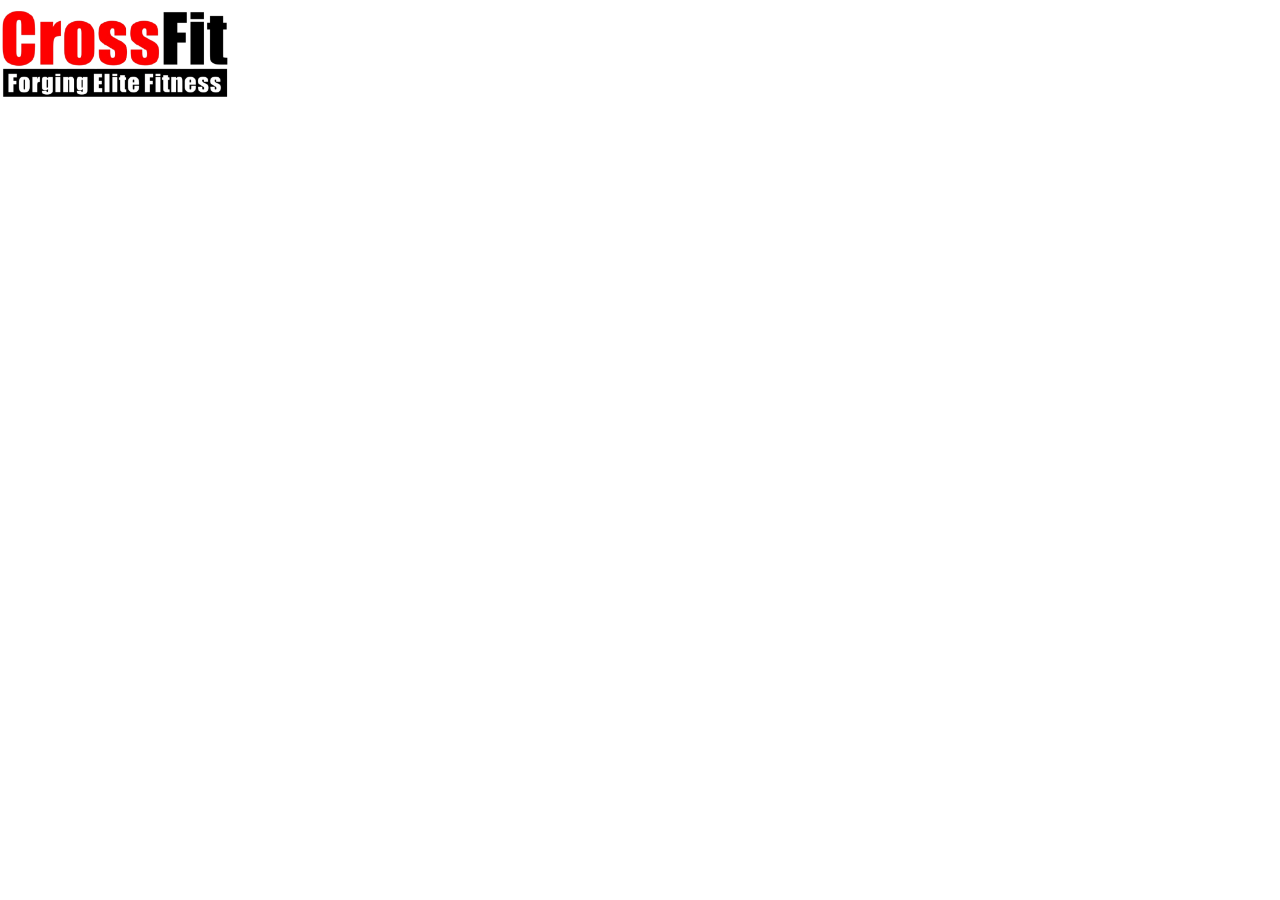
<file: index.html>
<!DOCTYPE html>
<html lang="en">

<head>
    <meta charset="UTF-8">
    <meta name="viewport" content="width=device-width, initial-scale=1.0">
    <title>Projeto 1º Semestre</title>
    <link rel="stylesheet" href="style.css">
</head>

<header>
    <img src="fotos/Crossfit-removebg.png">
</header>

<body>
    <section>
        <video src="https://www.crossfit.com/wp-content/uploads/2022/10/27141232/16x9_Semifinal-Web-Hero_6MB.mp4"
            autoplay loop muted></video>
    </section>

</body>

</html>
</file>
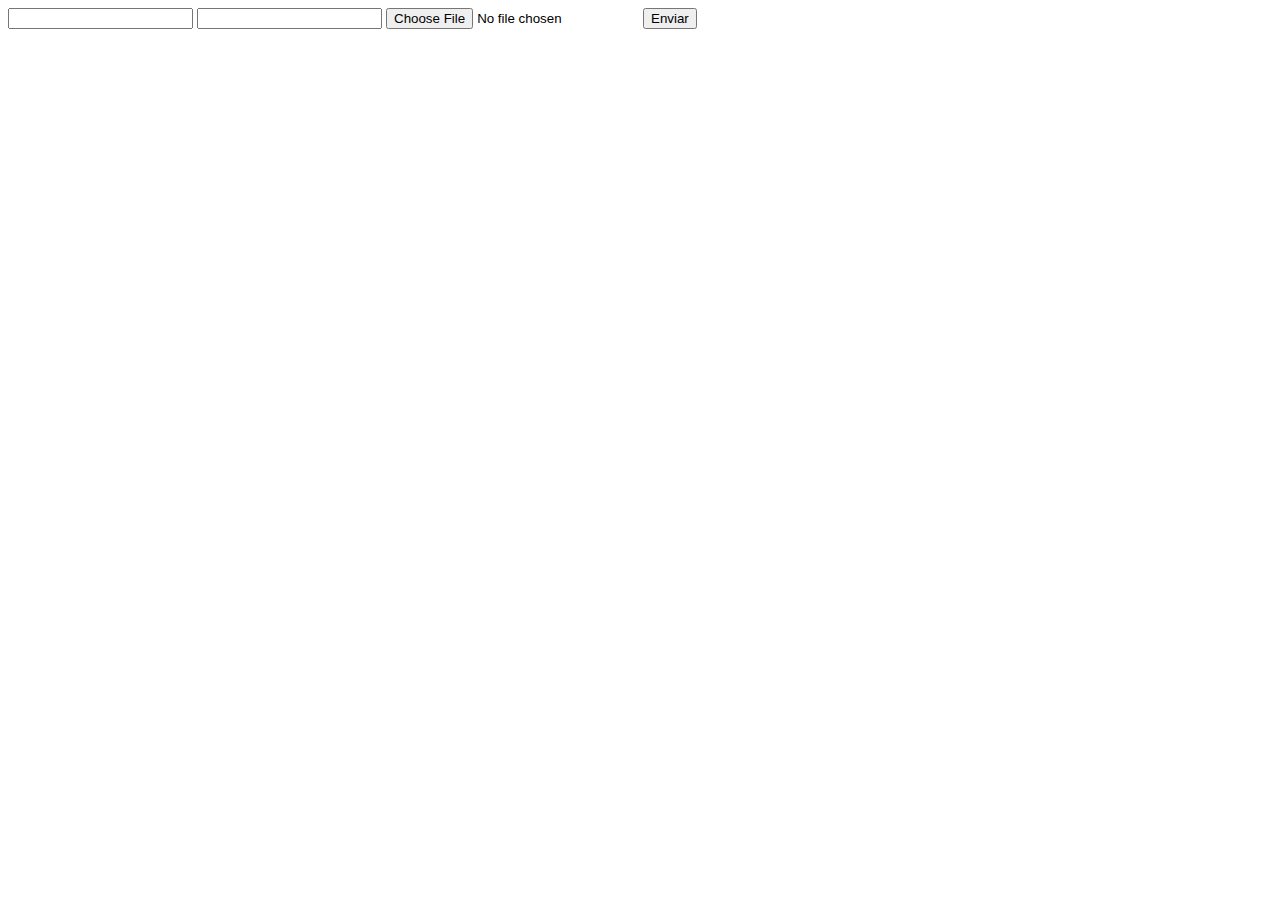
<file: DOCUMENTOS_DE_APOIO/exemplo_de_upload_de_arquivo/public/index.html>
<!DOCTYPE html>
<html lang="en">

<head>
  <meta charset="UTF-8">
  <meta http-equiv="X-UA-Compatible" content="IE=edge">
  <meta name="viewport" content="width=device-width, initial-scale=1.0">
  <title>Upload</title>
</head>

<body>

  <div>
    <input name="nome" id="nome" type="text" />
    <input name="email" id="email" type="url" />
    <input name="foto" id="foto" type="file" />
    <button onclick="enviar()">Enviar</button>
  </div>

  <div id="container"></div>
</body>

</html>

<script>
  function enviar() {
    const formData = new FormData();
    formData.append('foto', foto.files[0])
    formData.append('nome', nome.value)
    formData.append('email', email.value)

    fetch("/usuarios/cadastro", {
      method: "POST",
      body: formData
    })
      .then(res => {
        window.location = "./perfil.html"
      })
      .catch(err => {
        console.log(err);
      })
  }
</script>
</file>
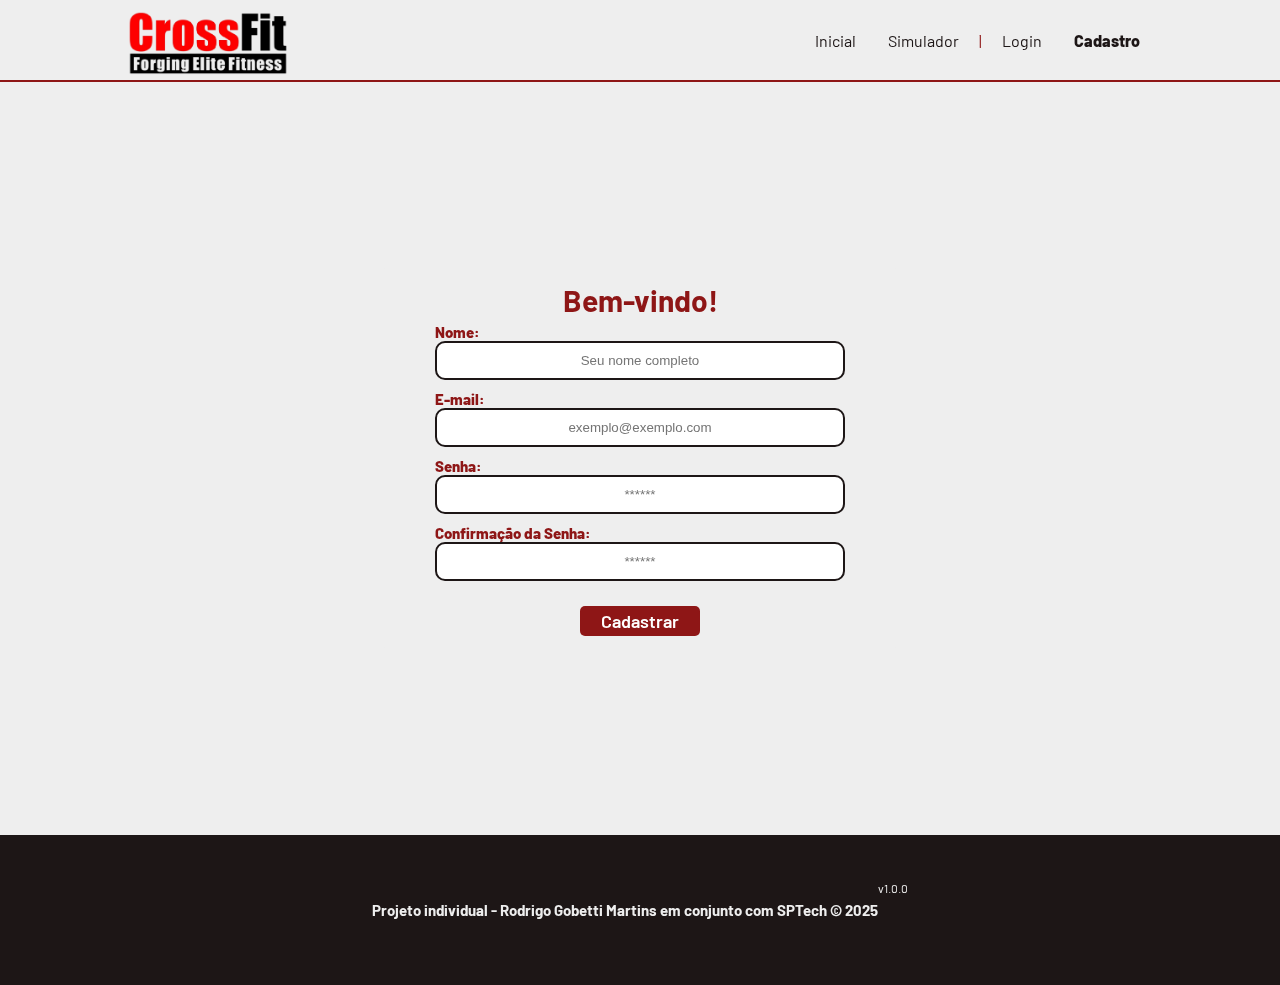
<file: public/cadastro.html>
<!DOCTYPE html>
<html lang="pt-br">

<head>
  <meta charset="UTF-8" />
  <meta http-equiv="X-UA-Compatible" content="IE=edge" />
  <meta name="viewport" content="width=device-width, initial-scale=1.0" />

  <title>Crossfit | Cadastro</title>

  <script src="./js/sessao.js"></script>

  <link rel="stylesheet" href="./css/estilo.css" />
  <link rel="icon" href="./assets/imgs/Crossfit-removebg.png" />
  <link rel="preconnect" href="https://fonts.gstatic.com" />
</head>

<body>
  <!--header inicio-->
  <div class="header">
    <div class="container">
      <img src="assets/imgs/Crossfit-removebg.png">
      <ul class="navbar">
        <li>
          <a href="index.html">Inicial</a>
        </li>
        <li>
          <a href="simulador.html">Simulador</a>
        </li>
        <li>|</li>
        <li>
          <a href="login.html">Login</a>
        </li>
        <li class="agora">
          <a href="#">Cadastro</a>
        </li>
      </ul>
    </div>
  </div>
  <!--header fim-->
  <div class="login">
    <div class="div_video">
      <video src="https://www.crossfit.com/wp-content/uploads/2022/10/27141232/16x9_Semifinal-Web-Hero_6MB.mp4" autoplay
        loop muted></video>
    </div>
    <div class="alerta_erro">
      <div class="card_erro" id="cardErro">
        <span id="mensagem_erro"></span>
      </div>
    </div>
    <div class="container">
      <div class="card card-cadastro">
        <h2>Bem-vindo!</h2>
        <div class="formulario">
          <!--
                         Para inserir mais um campo, copie uma das inputs abaixo.
                         Assim que inserir vá para o script abaixo.
                     -->
          <div class="campo">
            <span>Nome:</span>
            <input id="nome_input" type="text" placeholder="Seu nome completo" />
          </div>
          <div class="campo">
            <span>E-mail:</span>
            <input id="email_input" type="text" placeholder="exemplo@exemplo.com" />
          </div>
          <div class="campo">
            <span>Senha:</span>
            <input id="senha_input" type="password" placeholder="******" />
          </div>
          <div class="campo">
            <span>Confirmação da Senha:</span>
            <input id="confirmacao_senha_input" type="password" placeholder="******" />
          </div>
          <button class="botao" onclick="cadastrar()">Cadastrar</button>
        </div>
        <div id="div_aguardar" class="loading-div">
          <img src="./assets/circle-loading.gif" id="loading-gif" />
        </div>

        <div id="div_erros_login"></div>
      </div>
    </div>
  </div>

  <!--footer inicio-->
  <div class="footer">
    <div class="container">
      <h4>Projeto individual - Rodrigo Gobetti Martins em conjunto com SPTech © 2025</h4>
      <span class="version">v1.0.0</span>
    </div>
  </div>
  <!--footer fim-->
</body>

</html>

<script>
  function cadastrar() {
    // aguardar();

    //Recupere o valor da nova input pelo nome do id
    // Agora vá para o método fetch logo abaixo
    var nomeVar = nome_input.value;
    var emailVar = email_input.value;
    var senhaVar = senha_input.value;
    var confirmacaoSenhaVar = confirmacao_senha_input.value;


    // Verificando se há algum campo errado
    if (
      (nomeVar == "") ||
      (!emailVar.includes('@') && !emailVar.includes('.com')) ||
      (senhaVar.length <= 6) ||
      (confirmacaoSenhaVar != senhaVar)
    ) {
      cardErro.style.display = "block";
      mensagem_erro.innerHTML =
        "Você preencheu algo de errado, tente novamente.";

      finalizarAguardar();
      return false;
    } else {
      setInterval(sumirMensagem, 5000);
    }

    // Enviando o valor da nova input
    fetch("/usuarios/cadastrar", {
      method: "POST",
      headers: {
        "Content-Type": "application/json",
      },
      body: JSON.stringify({
        // crie um atributo que recebe o valor recuperado aqui
        // Agora vá para o arquivo routes/usuario.js
        nomeServer: nomeVar,
        emailServer: emailVar,
        senhaServer: senhaVar,
      }),
    })
      .then(function (resposta) {
        console.log("resposta: ", resposta);

        if (resposta.ok) {
          cardErro.style.display = "block";

          mensagem_erro.innerHTML =
            "Cadastro realizado com sucesso! Redirecionando para tela de Login...";

          setTimeout(() => {
            window.location = "login.html";
          }, "2000");

          limparFormulario();
          finalizarAguardar();
        } else {
          throw "Houve um erro ao tentar realizar o cadastro!";
        }
      })
      .catch(function (resposta) {
        console.log(`#ERRO: ${resposta}`);
        finalizarAguardar();
      });

    return false;
  }
</script>
</file>
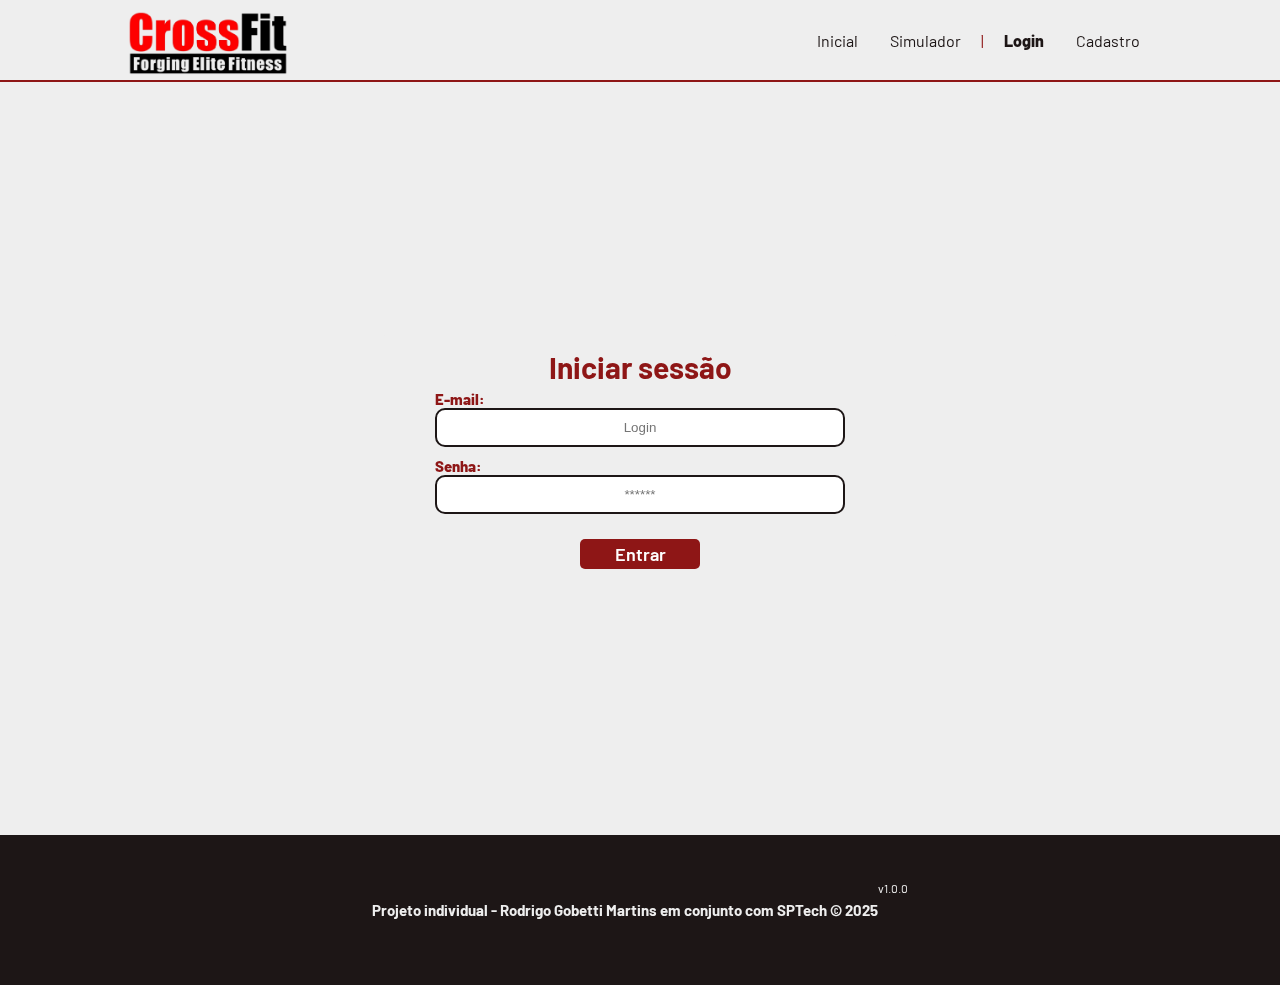
<file: public/login.html>
<!DOCTYPE html>
<html lang="pt-br">

<head>
    <meta charset="UTF-8">
    <meta http-equiv="X-UA-Compatible" content="IE=edge">
    <meta name="viewport" content="width=device-width, initial-scale=1.0">

    <title>Crossfit | Login</title>

    <script src="./js/sessao.js"></script>

    <link rel="stylesheet" href="./css/estilo.css">
    <link rel="icon" href="./assets/imgs/Crossfit-removebg.png">
    <link rel="preconnect" href="https://fonts.gstatic.com">
</head>

<body>

    <!--Header-->

    <div class="header">
        <div class="container">
            <img src="assets/imgs/Crossfit-removebg.png">
            <ul class="navbar">
                <li>
                    <a href="index.html">Inicial</a>
                </li>
                <li>
                    <a href="simulador.html">Simulador</a>
                </li>
                <li>|</li>
                <li class="agora">
                    <a href="#">Login</a>
                </li>
                <li>
                    <a href="cadastro.html">Cadastro</a>
                </li>
            </ul>
        </div>
    </div>
    <div class="login">
        <div class="alerta_erro">
            <div class="card_erro" id="cardErro">
                <span id="mensagem_erro"></span>
            </div>
        </div>
        <div class="div_video">
            <video src="https://www.crossfit.com/wp-content/uploads/2022/10/27141232/16x9_Semifinal-Web-Hero_6MB.mp4"
                autoplay loop muted></video>
        </div>
        <div class="container">
            <div class="card card-login">
                <h2>Iniciar sessão</h2>
                <div class="formulario">
                    <div class="campo">
                        <span>E-mail:</span>
                        <input id="email_input" type="text" placeholder="Login">
                    </div>
                    <div class="campo">
                        <span>Senha:</span>
                        <input id="senha_input" type="password" placeholder="******">
                    </div>
                    <button class="botao" onclick="entrar()">Entrar</button>
                </div>

                <div id="div_aguardar" class="loading-div">
                    <img src="./assets/circle-loading.gif" id="loading-gif">
                </div>

                <div id="div_erros_login"></div>
            </div>
        </div>
    </div>

    <!--footer inicio-->
    <div class="footer">
        <div class="container">
            <h4>Projeto individual - Rodrigo Gobetti Martins em conjunto com SPTech © 2025</h4>
            <span class="version">v1.0.0</span>
        </div>
    </div>
    <!--footer fim-->
</body>

</html>

<script>


    function entrar() {
        aguardar();

        var emailVar = email_input.value;
        var senhaVar = senha_input.value;

        if (emailVar == "" || senhaVar == "") {
            cardErro.style.display = "block"
            mensagem_erro.innerHTML = "(Mensagem de erro para todos os campos em branco)";
            finalizarAguardar();
            return false;
        }
        else {
            setInterval(sumirMensagem, 5000)
        }

        console.log("FORM LOGIN: ", emailVar);
        console.log("FORM SENHA: ", senhaVar);

        fetch("/usuarios/autenticar", {
            method: "POST",
            headers: {
                "Content-Type": "application/json"
            },
            body: JSON.stringify({
                emailServer: emailVar,
                senhaServer: senhaVar
            })
        }).then(function (resposta) {
            console.log("ESTOU NO THEN DO entrar()!")

            if (resposta.ok) {
                console.log(resposta);

                resposta.json().then(json => {
                    console.log(json);
                    console.log(JSON.stringify(json));
                    sessionStorage.EMAIL_USUARIO = json.email;
                    sessionStorage.NOME_USUARIO = json.nome;
                    sessionStorage.ID_USUARIO = json.id;
                    sessionStorage.AQUARIOS = JSON.stringify(json.aquarios)

                    setTimeout(function () {
                        window.location = "./dashboard/cards.html";
                    }, 1000); // apenas para exibir o loading

                });

            } else {

                console.log("Houve um erro ao tentar realizar o login!");

                resposta.text().then(texto => {
                    console.error(texto);
                    finalizarAguardar(texto);
                });
            }

        }).catch(function (erro) {
            console.log(erro);
        })

        return false;
    }

    function sumirMensagem() {
        cardErro.style.display = "none"
    }

</script>
</file>
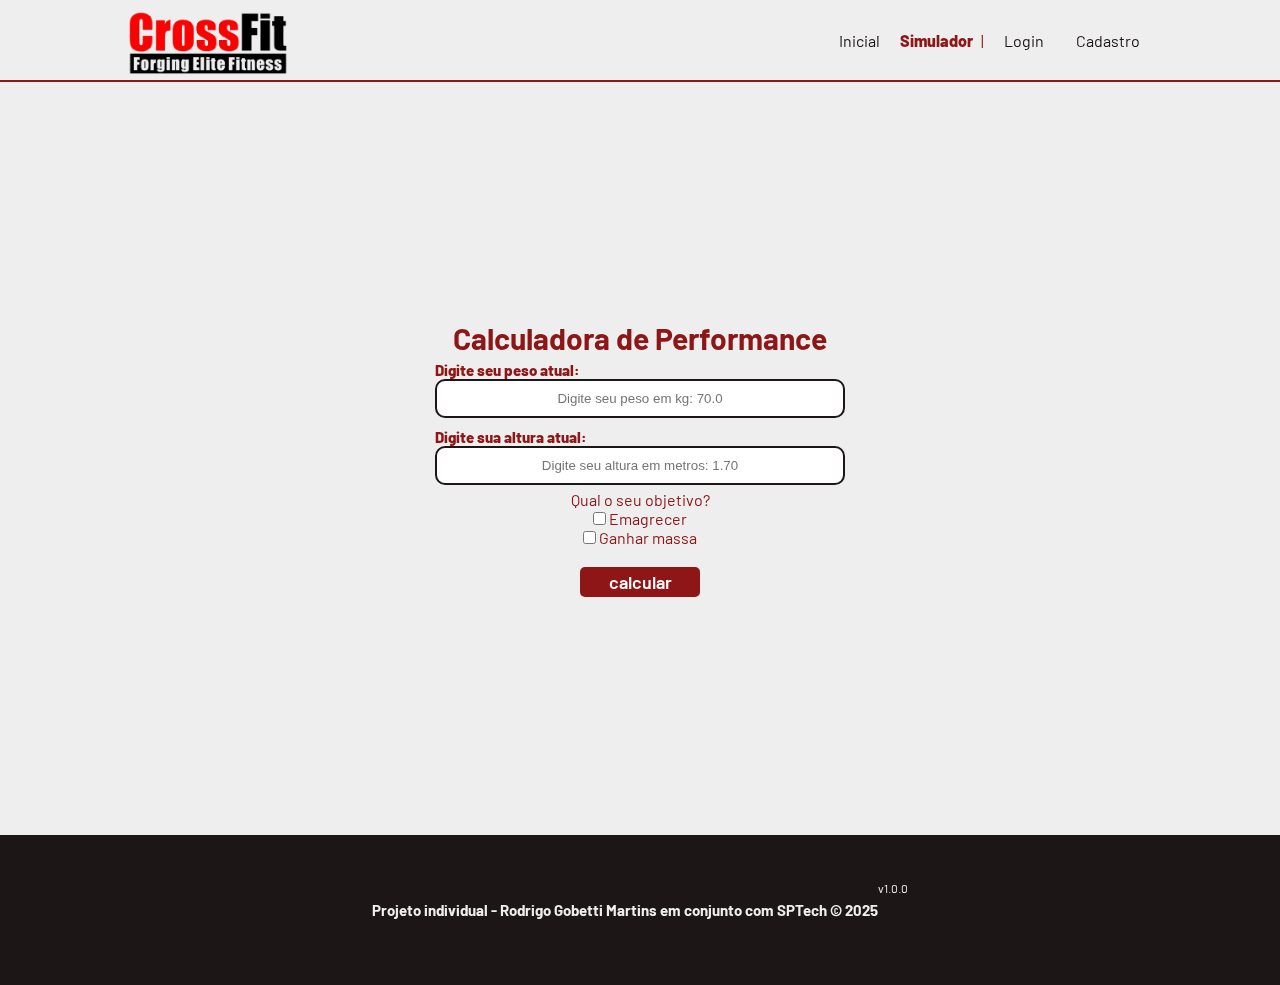
<file: public/simulador.html>
<!DOCTYPE html>
<html lang="pt-br">

<head>
    <meta charset="UTF-8">
    <meta http-equiv="X-UA-Compatible" content="IE=edge">
    <meta name="viewport" content="width=device-width, initial-scale=1.0">

    <title>Crossfit | Simulador</title>

    <script src="./js/sessao.js"></script>

    <link rel="stylesheet" href="./css/estilo.css">
    <link rel="icon" href="./assets/imgs/Crossfit-removebg.png">
    <link rel="preconnect" href="https://fonts.gstatic.com">
</head>

<body>

    <!--header inicio-->
    <div class="header">
        <div class="container">
            <img src="assets/imgs/Crossfit-removebg.png">
            <ul class="navbar">
                <li>
                    <a href="./index.html">Inicial</a>
                </li>
                <li class="agora">Simulador</li>
                <li>|</li>
                <li>
                    <a href="./login.html">Login</a>
                </li>
                <li>
                    <a href="./login.html">Cadastro</a>
                </li>
            </ul>
        </div>
    </div>
    <!-- simulador inicio -->
    <div class="simulador">
        <div class="alerta_erro">
            <div class="card_erro" id="cardErro">
                <span id="mensagem_erro"></span>
            </div>
        </div>
        <div class="div_video">
            <video src="https://www.crossfit.com/wp-content/uploads/2022/10/27141232/16x9_Semifinal-Web-Hero_6MB.mp4"
                autoplay loop muted></video>
        </div>
        <div class="container">
            <div class="card ">
                <h2>Calculadora de Performance</h2>
                <div class="formulario">
                    <div class="campo">
                        <span>Digite seu peso atual:</span>
                        <input type="number" id="input_peso" placeholder="Digite seu peso em kg: 70.0">
                    </div>
                    <div class="campo">
                        <span>Digite sua altura atual:</span>
                        <input type="number" id="input_altura" placeholder="Digite seu altura em metros: 1.70">
                    </div>
                    <div class="interesse">
                        <legend>Qual o seu objetivo?</legend>
                        <input type="checkbox" id="emagrecer" name="interesse" value="emagrecer" />
                        <label for="emagrecer"> Emagrecer </label>
                        <div>
                            <input type="checkbox" id="ganharMassa" name="interesse" value="ganharMassa" />
                            <label for="ganharMassa"> Ganhar massa </label>
                        </div>
                    </div>
                    <button class="botao" id="btncalcular" onclick="calcular()">calcular</button>
                    <div class="modal-overlay" id="modal1" role="dialog" aria-modal="true" aria-labelledby="modalTitle"
                        tabindex="-1">
                        <div class="modal">
                            <p id="modalTitle"></p>
                        </div>
                    </div>
                </div>
                <div id="div_aguardar" class="loading-div">
                    <img src="./assets/circle-loading.gif" id="loading-gif">
                </div>
                <div id="div_erros_login"></div>
            </div>
        </div>
    </div>
    <!--footer inicio-->
    <div class="footer">
        <div class="container">
            <h4>Projeto individual - Rodrigo Gobetti Martins em conjunto com SPTech © 2025</h4>
            <span class="version">v1.0.0</span>
        </div>
    </div>
    <!--footer fim-->
</body>

</html>

<script>
    const openBtn = document.getElementById('btncalcular');
    const modal = document.getElementById('modal1');

    openBtn.addEventListener('click', () => {
        modal.classList.add('active');
        modal.focus();
    });

    modal.addEventListener('click', e => {
        if (e.target == modal) {
            modal.classList.remove('active');
            openBtn.focus();
        }
    });

    window.addEventListener('keydown', e => {
        if (e.key == 'Escape' && modal.classList.contains('active')) {
            modal.classList.remove('active');
            openBtn.focus();
        }
    });

    function calcular() {
        var peso = Number(input_peso.value);
        var altura = Number(input_altura.value);
        var aguaDia = peso * 0.033;
        var ingestaoCreatina = peso * 0.07
        var calcProteinEmagrecer = 1.6 * peso;
        var calcProteinGmassa = 2.2 * peso;
        var checkEmagrecer = emagrecer.checked;
        var checkGanharMassa = ganharMassa.checked;

        if (!peso || !altura) {
            alert("Preencha os campos corretamente.")
            return;
        }

        if (checkEmagrecer && checkGanharMassa) {
            alert("Selecione apenas uma das opções.")
            return;
        }

        if (!checkEmagrecer && !checkGanharMassa) {
            alert("Selecione uma opção de objetivo")
            return;
        }

        var mensagem = "";
        if (checkEmagrecer) {
            mensagem = `
            Adote um déficit calórico moderado, com ingestão proteica adequada (aprox. ${calcProteinEmagrecer}g/dia) para preservar massa magra.<br><br>Prefira carboidratos de baixo índice glicêmico (ex: aveia, leguminosas, arroz integral entre outros), a hidratação ideal é de ${aguaDia}L/dia e a ingestão de creatina aproximadamente de ${ingestaoCreatina}g/dia.<br><br>Evite processados e foque em densidade nutricional. O CrossFit, aliado ao déficit calórico, favorece rápida redução de gordura corporal.
            `;
        } else if (checkGanharMassa) {
            mensagem = `
            Priorize uma dieta hipercalórica com proteínas magras (${calcProteinGmassa}g/dia), carboidratos complexos (ex: arroz integral, batata-doce, mandioca, leguminosas) e boas gorduras (ex: nozes e sementes).<br><br>A hidratação ideal é de ${aguaDia}L/dia e a ingestão de creatina aproximadamente de ${ingestaoCreatina}g/dia e beta-alanina potencializam força e hipertrofia.<br><br>Lembre-se que o descanso é essencial e ajuda a promover hipertrofia.
            `;
        }

        modalTitle.innerHTML = mensagem;
        resultsModal.showModal();

    }
</script>
</file>
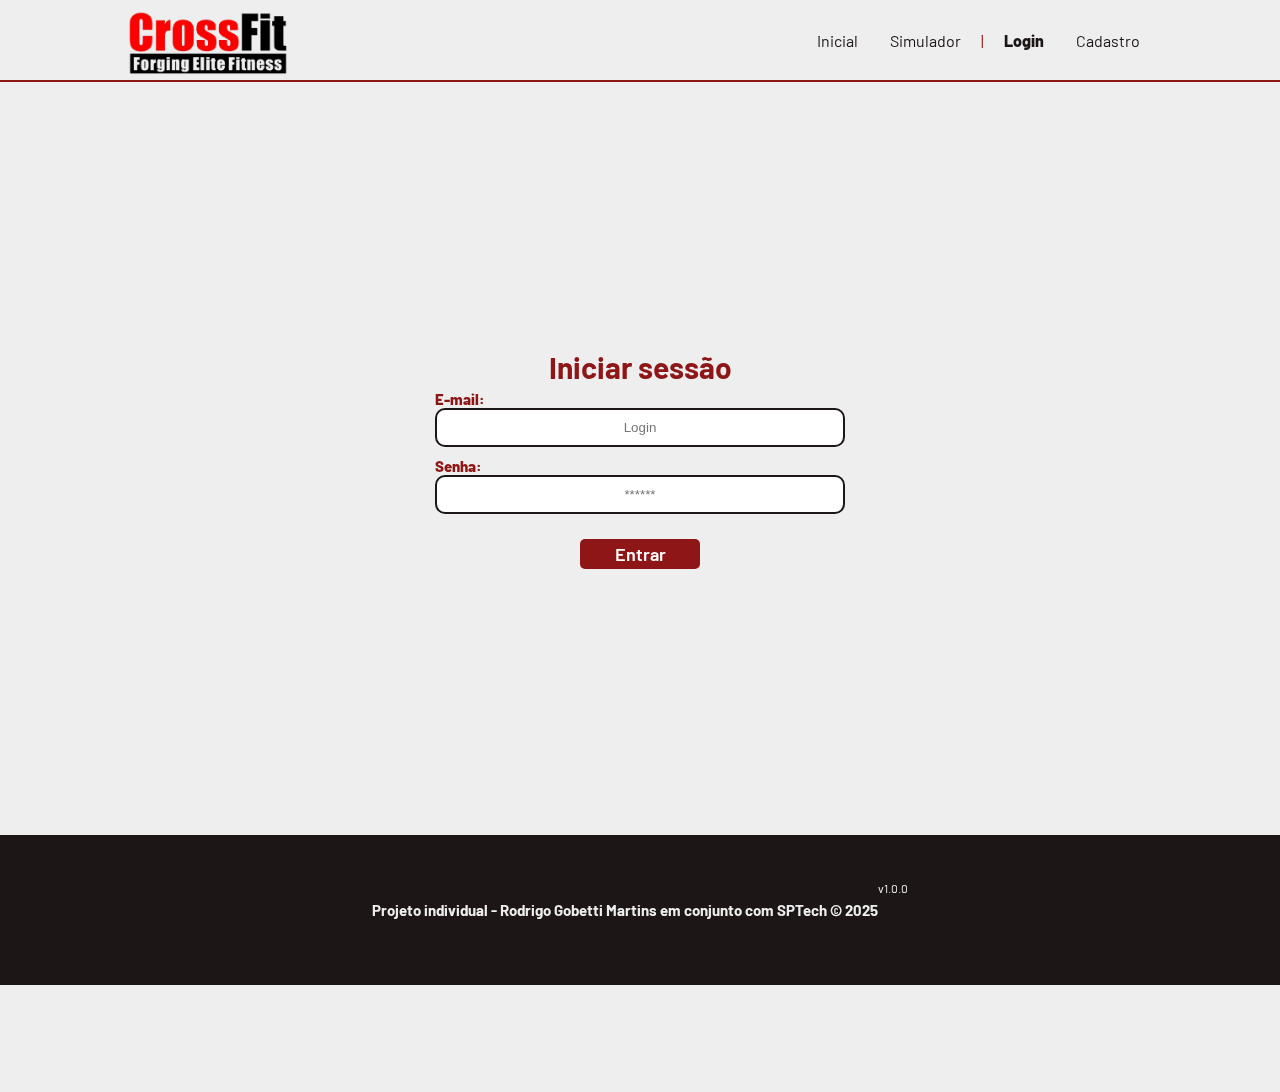
<file: public/dashboard/cards.html>
<!DOCTYPE html>
<html lang="pt-br">

<head>
    <link rel="shortcut icon" href="../assets/icon/favicon2.ico" type="image/x-icon">
    <meta charset="UTF-8">
    <meta http-equiv="X-UA-Compatible" content="IE=edge">
    <meta name="viewport" content="width=device-width, initial-scale=1.0">
    <title>AquaTech | Tempo Real</title>


    <link rel="stylesheet" href="./../css/dashboards.css">
    <link rel="stylesheet" href="./../css/estilo.css" />

    <script src="../js/sessao.js"></script>
    <script src="../js/alerta.js"></script>
    <link rel="preconnect" href="https://fonts.gstatic.com">
    <link
        href="https://fonts.googleapis.com/css2?family=Exo+2:ital,wght@0,100;0,200;0,300;0,400;0,500;0,600;0,700;0,800;0,900;1,100;1,200;1,300;1,400;1,500;1,600;1,700;1,800;1,900&display=swap"
        rel="stylesheet">
</head>

<body onload="validarSessao(), exibirAquarios(),  atualizacaoPeriodica()">

    <div class="janela">

        <div class="header-left dash-header">

            <h1>AquaTech</h1>

            <div class="hello">
                <h3>Olá, <span id="b_usuario">usuário</span>!</h3>
            </div>

            <div class="btn-nav">
                <h3>Aquários</h3>
            </div>

            <div class="btn-nav-white">
                <a href="./dashboard.html">
                    <h3>Gráficos</h3>
                </a>
            </div>

            <div class="btn-nav-white">
                <a href="./mural.html">
                    <h3>Mural de Avisos</h3>
                </a>
            </div>

            <div class="btn-logout" onclick="limparSessao()">
                <h3>Sair</h3>
            </div>

        </div>

        <div class="dash">
            <div id="alerta">
            </div>
            <div class="area-parametros-alerta">
                <p class="titulo-legenda">
                    Legenda - Parâmetros para Alertas
                </p>
                <div class="parametros-alerta">
                    <div class="item-regua perigo-frio">
                        <p>Perigo</p>
                        <p>&lt;=5°C</p>
                    </div>
                    <div class="item-regua alerta-frio">
                        <p>Alerta</p>
                        <p>&lt;=10°C</p>
                    </div>
                    <div class="item-regua ideal">
                        <p>Ideal</p>
                        <p>20°C</p>
                    </div>
                    <div class="item-regua alerta-quente">
                        <p>Alerta</p>
                        <p>&gt;=22°C</p>
                    </div>
                    <div class="item-regua perigo-quente">
                        <p>Perigo</p>
                        <p>&gt;=23°C</p>
                    </div>
                </div>
            </div>

            <div class="cards" id="cardAquarios">

            </div>

        </div>

    </div>

</body>

<script>

    function exibirAquarios() {
        JSON.parse(sessionStorage.AQUARIOS).forEach(item => {
            document.getElementById("cardAquarios").innerHTML += `
                    <div class="card-aquario">
                        <div class="title-aquario">
                            <h1>${item.descricao}</h1>
                        </div>
                        <div class="desc-aquario">
                        <div class="temperatura">
                            <p id="temp_aquario_${item.id}">-°C</p>
                        </div>
                        <div class="cor-alerta" id="card_${item.id}"></div>
                    </div>
                    </div>
                    `
        });
    }

</script>

</html>
</file>
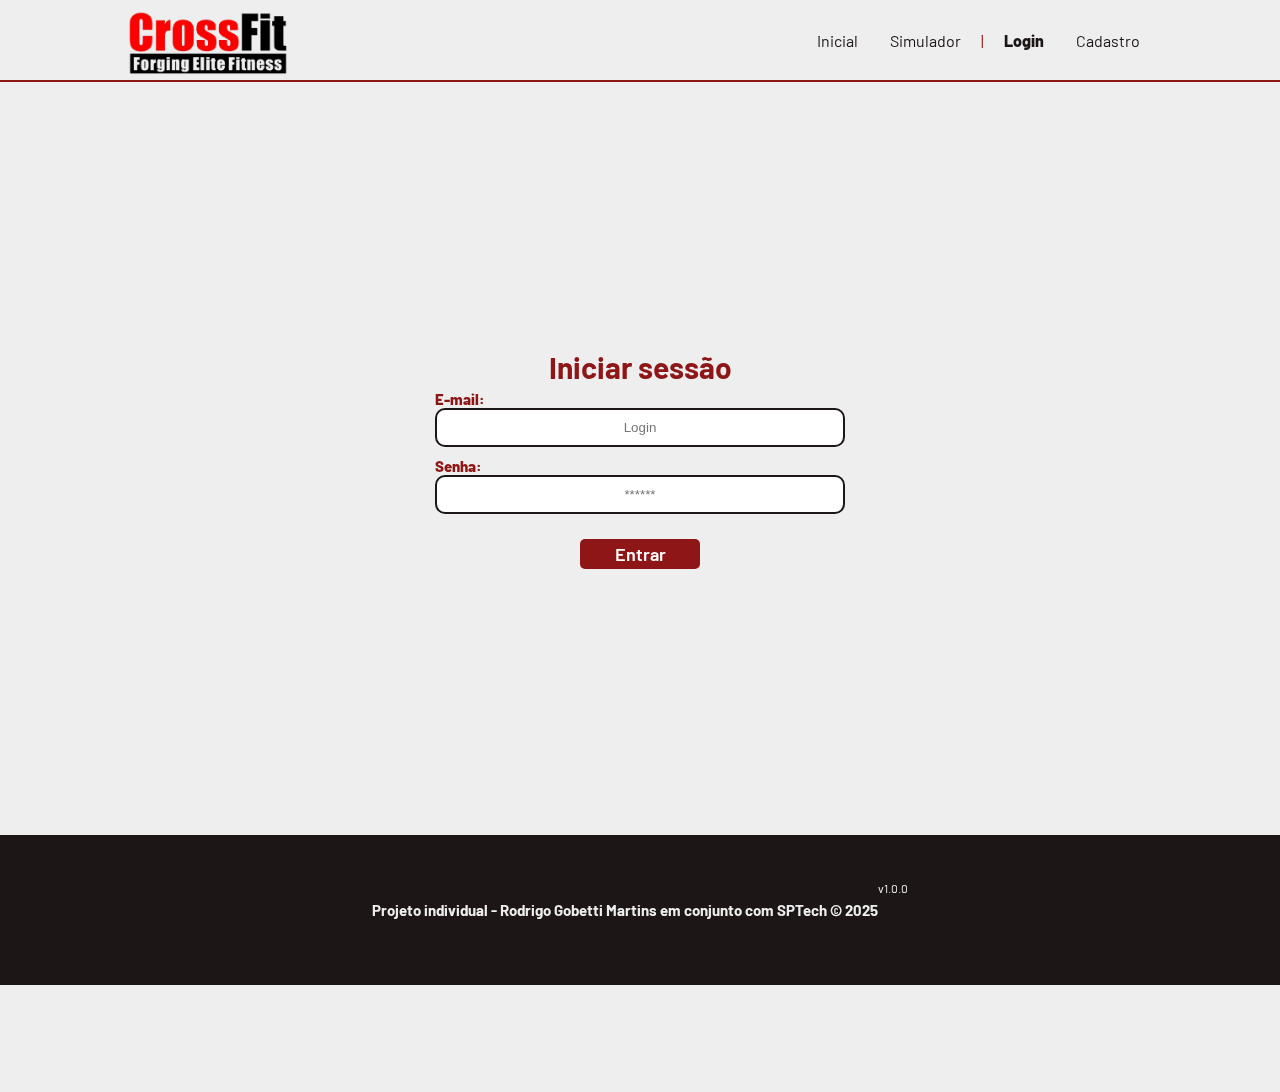
<file: public/dashboard/edicao-aviso.html>
<!DOCTYPE html>
<html lang="pt-br">

<head>
    <link rel="shortcut icon" href="../assets/icon/favicon2.ico" type="image/x-icon">
    <meta charset="UTF-8">
    <meta http-equiv="X-UA-Compatible" content="IE=edge">
    <meta name="viewport" content="width=device-width, initial-scale=1.0">
    <title>AquaTech | Página Inicial</title>

    
    <link rel="stylesheet" href="./../css/dashboards.css">
    <link rel="stylesheet" href="./../css/estilo.css" />
    <script src="../js/sessao.js"></script>

    <link rel="preconnect" href="https://fonts.gstatic.com">
    <link
        href="https://fonts.googleapis.com/css2?family=Exo+2:ital,wght@0,100;0,200;0,300;0,400;0,500;0,600;0,700;0,800;0,900;1,100;1,200;1,300;1,400;1,500;1,600;1,700;1,800;1,900&display=swap"
        rel="stylesheet">
</head>

<body onload="validarSessao(), listarInfosDeUm()" style="background-color: #161618;">
    <!-- <body onload="validarSessao()"> -->

    <div class="janela">


        <div class="header-left">

            <h1>AquaTech</h1>

            <div class="hello">
                <h3>Olá, <span id="b_usuario">usuário</span>!</h3>
            </div>

            <div class="btn-nav-white">
                <a href="cards.html">
                    <h3>Aquários</h3>
                </a>
            </div>

            <div class="btn-nav-white">
                <a href="./dashboard.html">
                    <h3>Gráficos</h3>
                </a>
            </div>

            <div class="btn-nav-white">
                <a href="./mural.html">
                    <h3>Mural de Avisos</h3>
                </a>
            </div>

            <div class="btn-logout" onclick="limparSessao()">
                <h3>Sair</h3>
            </div>

        </div>

        <div class="dash-right">

            <div class="avisos">
                <div class="container">
                    <h1>Editar um aviso</h1>
                    <div class="div-form">
                        <label>
                            ID:
                            <br>
                            <input id="input_id" maxlength="100" type="text" style="color: rgb(196, 196, 196)" disabled>
                        </label>
                        <label>
                            Autor:
                            <br>
                            <input id="input_nome" maxlength="100" type="text" style="color: rgb(196, 196, 196)"
                                disabled>
                        </label>
                        <label>
                            Título:
                            <br>
                            <input id="input_titulo" maxlength="100" type="text" style="color: rgb(196, 196, 196)"
                                disabled>
                        </label>
                        <br>
                        <label>
                            Descrição (máximo de 250 caracteres):
                            <br>
                            <textarea id="textarea_descricao" maxlength="250" rows="5"></textarea>
                        </label>
                        <br>
                        <button onclick="editar()">Editar</button>
                    </div>

                </div>
            </div>
        </div>
    </div>
</body>

</html>

<script>
    function listarInfosDeUm() {
        console.log("Criar função de trazer informações de post escolhido");
    }

    function editar() {
        fetch(`/avisos/editar/${sessionStorage.getItem("ID_POSTAGEM_EDITANDO")}`, {
            method: "PUT",
            headers: {
                "Content-Type": "application/json"
            },
            body: JSON.stringify({
                descricao: textarea_descricao.value
            })
        }).then(function (resposta) {

            if (resposta.ok) {
                window.alert("Post atualizado com sucesso pelo usuario de email: " + sessionStorage.getItem("EMAIL_USUARIO") + "!");
                window.location = "/dashboard/mural.html"
            } else if (resposta.status == 404) {
                window.alert("Deu 404!");
            } else {
                throw ("Houve um erro ao tentar realizar a postagem! Código da resposta: " + resposta.status);
            }
        }).catch(function (resposta) {
            console.log(`#ERRO: ${resposta}`);
        });
    }

</script>
</file>
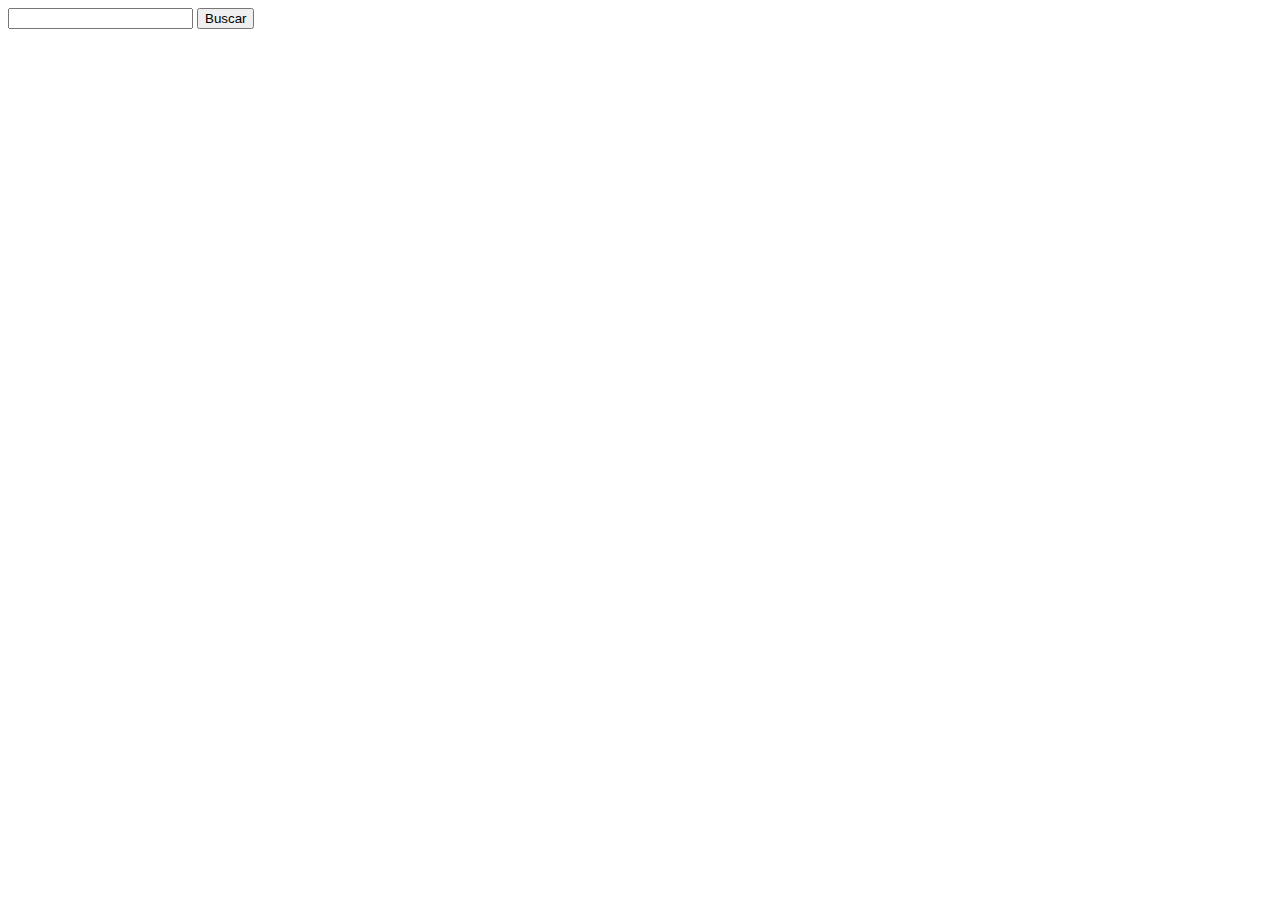
<file: DOCUMENTOS_DE_APOIO/exemplo_de_upload_de_arquivo/public/perfil.html>
<!DOCTYPE html>
<html lang="en">

<head>
  <meta charset="UTF-8">
  <meta http-equiv="X-UA-Compatible" content="IE=edge">
  <meta name="viewport" content="width=device-width, initial-scale=1.0">
  <title>Document</title>
</head>

<body>
  <input type="number" id="buscaInput">
  <button onclick="buscarPeloId()">Buscar</button>
  <div id="container">

  </div>
</body>

</html>

<script>
  function buscarPeloId() {
    fetch(`/usuarios/${buscaInput.value}`, {
      method: "GET"
    })
      .then(res => {
        res.json().then(json => {
          const usuario = json[0];
          container.innerHTML = `<div>
    <h1>${usuario.nome} - ${usuario.email}</h1>
    <img src='assets/${usuario.imagem_perfil}' alt="imagem de usuario">
  </div>`
        })
      })
      .catch(err => {
        console.log(err);
      })
  }
</script>
</file>
<file: style.css>
* {
    padding: 0;
    margin: 0;
    box-sizing: border-box;
}

header {
    height: 100px;
    background-color: white;
}

header img {
    width: 230px;
}

body {}


section {
    width: 100vh;
}

video{
    width: 100%;
    height: 100%;
    max-height: 510px;
    object-fit: cover;
    position: absolute;
    z-index: -1;
}
</file>
<file: public/css/estilo.css>
@import url('https://fonts.googleapis.com/css2?family=Barlow:ital,wght@0,100;0,200;0,300;0,400;0,500;0,600;0,700;0,800;0,900;1,100;1,200;1,300;1,400;1,500;1,600;1,700;1,800;1,900&display=swap');

body {
  margin: 0;
  padding: 0;
  font-family: 'Barlow', 'Segoe UI', 'Segoe UI', Tahoma, Geneva, Verdana, sans-serif;
  background-color: #EEEEEE;
  height: 100%;
}

:root {
  --tamanho-header: 80px;
  --tamanho-banner: calc(100vh - var(--tamanho-header) - var(--tamanho-footer) - 2px);
  --tamanho-simulador: calc(100vh - var(--tamanho-header) - var(--tamanho-footer) - 2px);
  --tamanho-login: calc(100vh - var(--tamanho-header) - var(--tamanho-footer) - 2px);
  --tamanho-footer: 65px;
}

.container {
  display: flex;
  width: 80%;
  margin: auto;
}

.header {
  background-color: #EEEEEE;
  height: var(--tamanho-header);
  border-bottom: 2px solid #8e1616;
}

.header .container {
  justify-content: space-between;
  align-items: center;
  height: 100%;
}

ul {
  list-style: none;
  margin: 0;
  padding: 0;
  display: flex;
  gap: 0.5rem;
}

.navbar li a {
  color: #1D1616;
  text-decoration: none;
  font-weight: 600px;
  font-size: 1rem;
  padding: 0.5rem 0.75rem;
  border-radius: 4px;
  transition: background-color 0.3s ease, color 0.3s ease;
  user-select: none;
}

.navbar li a:hover,
.navbar li a:focus {
  background-color: #8e1616;
  color: white;
  outline: none;
  box-shadow: 0 0 8px rgba(142, 22, 22, 0.6);
}


/* .header a:hover {
  font-weight: 600;
  font-size: 1rem;
  padding: 0.5rem 0.75rem;
  border-radius: 4px;
  transition: background-color 0.3s ease, color 0.3s ease;
  background-color: rgba(142, 22, 22, 0.6);
  outline: none;
  box-shadow: 0 0 8px rgba(142, 22, 22, 0.6);
  text-decoration: none;
  color: #1D1616;
} */

.agora {
  font-weight: 800;
}

.navbar {
  color: #8E1616;
}

.header .container img {
  width: 10em;
}

/* BANNER */

.banner {
  height: var(--tamanho-banner);
  color: #EEEEEE;
}

.banner video {
  position: absolute;
  z-index: -1;
}

.banner .container {
  justify-content: center;
  align-items: center;
  height: 100%;
}

.banner .container p {
  width: 50%;
  margin: 0;
  padding: 0;
  font-size: 36px;
}

.banner .container span {
  font-weight: 800;
}

/* CARDS */

.social {
  background-color: #e5e5e5;
  display: flex;
}

.social .container {
  justify-content: center;
}


.box img {
  margin-top: 3%;
  width: 170px;
}

.social .container .boxes {
  display: flex;
  justify-content: space-around;
  width: 100%;
  padding: 30px 0;
}

.social p {
  text-align: center;
}

.box {
  width: 400px;
  display: flex;
  flex-direction: column;
  align-items: center;
  border-width: 2px;
  border-style: solid;
  border-color: #8E1616;
  border-radius: 5%;
}

.box h4 {
  font-size: 30px;
}

/* FOOTER */

.footer {
  background-color: #1D1616;
  height: 150px;
  color: #EEEEEE;
  display: flex;
  font-size: 15px;
}

.footer .container {
  justify-content: center;
  text-align: center;
}

.footer .container .version {
  font-size: 12px;
}



/* LOGIN */

.div_video {
  position: fixed;
  top: 0;
  left: 0;
  width: 100vw;
  height: 100vh;
  object-fit: cover;
  z-index: -1;
  opacity: 0.5;
}

.login {
  /* background-color: #8E1616; */
  height: var(--tamanho-login);
}

.login .container {
  justify-content: center;
  align-items: center;
  height: 100%;
}

.card {
  width: 50%;
  background-color: #EEEEEE;
  border-radius: 10px;
  display: flex;
  align-items: center;
  justify-content: space-evenly;
  color: #8E1616;
  flex-direction: column;
  height: fit-content;
  padding: 20px 0;
}

.card h2 {
  margin: 0;
  font-size: 30px;
}

.formulario {
  display: flex;
  height: 90%;
  width: 80%;
  justify-content: space-around;
  flex-direction: column;
}

.formulario span {
  font-size: 15px;
  font-weight: 800;
}

.formulario input {
  border: 2px solid #1D1616;
  text-align: center;
  border-radius: 10px;
  margin: 0;
}

.formulario select {
  border: 2px solid #1D1616;
  background-color: white;
  color: gray;
  height: 36px;
  text-align: center;
  border-radius: 10px;
  margin: 0;
}

.campo {
  display: flex;
  flex-direction: column;
  justify-content: start;
  padding: 5px 0;
}

.botao {
  cursor: pointer;
  font-family: "Barlow", sans-serif;
  border: 0;
  border-radius: 5px;
  font-weight: 600;
  font-size: 18px;
  color: #fff;
  background-color: #8E1616;
  width: 120px;
  height: 30px;
  align-self: center;
  margin-top: 20px;
}

.loading-div {
  width: 50px;
  display: none;
}

.loading-div img {
  height: 50px;
  width: 50px;
}

#div_erros_login {
  display: none
}

/* FORMULARIO */

.alerta_erro {
  display: flex;
  justify-content: flex-end;
}

.card_erro {
  display: none;
  background-color: #fff;
  color: black;
  width: 230px;
  position: fixed;
  border-radius: 4px;
  border: #8E1616 3px solid;
  padding: 10px;
  margin-right: 10%;
}

.card_erro #mensagem_erro {
  font-weight: 500;
  font-size: 20px;
}

.formulario .tipo_campo {
  font-size: 20px;
  font-weight: 600 !important;
}

.formulario {
  display: flex;
  flex-direction: column;
}

input,
select {
  border: 2px solid #8E1616;
  padding: 10px;
  text-align: center;
  border-radius: 10px;
}

.btn {
  font-family: "Barlow", sans-serif;
  border: 0;
  border-radius: 5px;
  font-weight: 600;
  font-size: 18px;
  padding: 10px 15px;
  color: white;
  background-color: #ED145B;
  width: 120px;
  align-self: center;
  margin-top: 5px;
}

.loading-div {
  width: 50px;
  margin: auto;
  display: none;
}

.loading-div img {
  height: 50px;
  width: 50px;
}

/* SIMULADOR */

.simulador {
  /* background-color: #8E1616; */
  height: var(--tamanho-login);
}

.simulador .container {
  justify-content: center;
  align-items: center;
  height: 100%;
}

.interesse {
  display: block;
  justify-content: center;
  text-align: center;
}

input[type=number]::-webkit-inner-spin-button {
  appearance: none;
}

.modal-overlay.active {
  display: flex;
}

.modal-overlay {
  position: fixed;
  top: 0;
  left: 0;
  width: 100vw;
  height: 100vh;
  background-color: rgba(0, 0, 0, 0.4);
  display: none;
  align-items: center;
  justify-content: center;
  z-index: 1000;
}

.modal {
  background: #fff;
  padding: 2rem 3rem;
  border-radius: 12px;
  max-width: 90vw;
  max-height: 80vh;
  box-shadow: 0 8px 24px rgba(0, 0, 0, 0.15);
  display: flex;
  align-items: center;
  justify-content: center;
  text-align: center;
  font-family: 'Segoe UI', Tahoma, Geneva, Verdana, sans-serif;
  font-size: 1.25rem;
  color: #222;
  user-select: none;
}


/* ALERTA */

#alerta {
  position: absolute;
  right: 0;
  bottom: 0;
}

.mensagem-alarme {
  background-color: white;
  border-radius: 5px;
  width: 300px;
  height: 80px;
  margin: 10px;
  padding: 10px 0;
  display: flex;
  justify-content: space-evenly;
  align-items: center;
}

.mensagem-alarme h3 {
  font-size: 14px;
  margin: 0;
}

.mensagem-alarme .informacao {
  width: 66%;
}

.alarme-sino {
  width: 48px;
  height: 48px;
  animation-name: bell;
  animation-duration: 4s;
  background-image: url('https://cdn-icons-png.flaticon.com/512/1157/1157000.png');
  background-size: cover;
  animation-iteration-count: infinite;
}

@keyframes bell {
  0% {
    transform: rotate(25deg)
  }

  25% {
    transform: rotate(-25deg)
  }

  50% {
    transform: rotate(25deg)
  }

  75% {
    transform: rotate(-25deg)
  }

  100% {
    transform: rotate(25deg)
  }
}
</file>
<file: public/css/dashboards.css>
/* pagina mural */

@import url('https://fonts.googleapis.com/css2?family=Barlow:ital,wght@0,100;0,200;0,300;0,400;0,500;0,600;0,700;0,800;0,900;1,100;1,200;1,300;1,400;1,500;1,600;1,700;1,800;1,900&display=swap');

body {
  margin: 0;
  padding: 0;
  font-family: 'Barlow', 'Segoe UI', 'Segoe UI', Tahoma, Geneva, Verdana, sans-serif;
}

.label-captura {
  display: flex;
  justify-content: center;
}

.dash-right .avisos {
  width: 100%;
  color: rgb(216, 216, 216);
  font-family: 'Barlow', 'Segoe UI', 'Segoe UI', Tahoma, Geneva, Verdana, sans-serif;
}

.dash-right .avisos .container {
  display: flex;
  flex-direction: column;
  align-items: center;
}

.dash-right .avisos .container .div-form {
  width: 95%;
}

.dash-right .avisos .container .div-form #form_postagem {
  width: 95%;
}

.dash-right .avisos .div-form label {
  width: 95%;
}

.dash-right .avisos .div-form input {
  width: 95%;
  border-radius: 5px;
}

.dash-right .avisos .div-form textarea {
  width: 95%;
  border: 3px solid #e6005a;
  background-color: white;
  border-radius: 5px;
}

.dash-right .avisos .div-form button {
  cursor: pointer;
  font-family: 'Barlow', 'Segoe UI', 'Segoe UI', Tahoma, Geneva, Verdana, sans-serif;
  border: 0;
  border-radius: 5px;
  font-weight: 600;
  font-size: 18px;
  padding: 10px 15px;
  color: white;
  background-color: #e6005a;
  width: 120px;
}

.publicacao-btn-editar {
  cursor: pointer;
  font-family: 'Barlow', 'Segoe UI', 'Segoe UI', Tahoma, Geneva, Verdana, sans-serif;
  border: 0;
  border-radius: 5px;
  font-weight: 600;
  font-size: 14px;
  padding: 5px 8px;
  color: white;
  background-color: #e6005a;
  width: 80px;
}

.publicacao {
  display: flex;
  flex-wrap: wrap;
  align-content: stretch;
  flex-direction: column;
  justify-content: center;
  align-items: stretch;
  border-bottom: 3px solid #e6005a;
  padding: 20px;
}

.publicacao>*:not(:last-child) {
  padding: 0 0 10px 0;
}

.div-results {
  width: 100%;
}

.div-results .feed-container {
  background-color: #212124;
  border-radius: 5px;
  margin-bottom: 80px;
}

.div-buttons {
  display: flex;
  justify-content: flex-end;
}

.div-buttons>* {
  margin-left: 30px;
}

/* pagina graficos */

.dash-header {
  background-color: #212124;
}

.dash {
  width: 80%;
  position: relative;
  top: 0;
  left: 20%;
  background-color: #161618;
  height: 100vh;
  overflow: auto;
}

.area-parametros-alerta {
  /* border: 2px solid pink; */
  display: flex;
  flex-direction: column;
  width: 70%;
  margin: auto;
  margin-top: 10px;
  background-color: #212124;
}

.area-parametros-alerta .titulo-legenda {
  color: white;
  font-weight: 600;
  width: fit-content;
  margin: 10px 20px;
}

.parametros-alerta {
  display: flex;
  width: 100%;
}

.item-regua {
  width: 20%;
  text-align: center;
  height: 80px;
  display: flex;
  flex-direction: column;
  justify-content: center;
  align-self: center;
}

.item-regua p {
  margin: 0;
  font-weight: 500;
}

.item-regua p:nth-child(2) {
  font-weight: 800;
}

.perigo-frio {
  background-color: #5c6bc0;
}

.perigo-quente {
  background-color: #ff7043;
}

.alerta-frio {
  background-color: #42a5f5;
}

.alerta-quente {
  background-color: #ffee58;
}

.ideal {
  background-color: #9ccc65;
}

.cards {
  display: flex;
  flex-wrap: wrap;
  justify-content: center;
  height: 450px;
  width: 100%;
  align-items: center;
  color: white;
}

.card-aquario {
  margin: 2%;
  min-width: 40%;
  max-width: 50%;
  width: fit-content;
  flex-wrap: wrap;
  display: flex;
  /* text-align: center; */
  height: 180px;
  /* justify-content: right; */
  background-color: #212124;
  font-size: 20px;
}

.card-aquario h1 {
  width: fit-content;
}

.card-aquario p {
  margin: 0;
  font-size: 50px;
  font-weight: lighter;
  text-align: left;
}

.desc-aquario {
  display: flex;
  flex-direction: row;
  align-items: center;
  width: 100%;
}

.desc-aquario .cor-alerta {
  width: 30px;
}

.title-aquario {
  width: 100%;
}


.cards h1 {
  font-size: 22px;
  border-bottom: solid white 1px;
  text-align: left;
  font-weight: lighter;
  margin: 20px;
}

.temperatura,
.umidade {
  margin: 5px;
  margin-left: 20px;
  width: 75%;
}

.cor-alerta {
  width: 13%;
  height: 30%;
  border-radius: 50%;
  display: inline-block;
}

.btns-dash {
  display: flex;
  align-items: center;
  justify-content: center;
  margin-top: 30px;
  flex-wrap: wrap;
  padding: 0 30% 0 30%;
}

.graph {
  width: 70%;
  margin: auto;
  padding-top: 10px;
}

.tituloGraficos {
  color: rgb(216, 216, 216);
  display: flex;
  justify-content: center;
}

.btn-chart {
  font-family: 'Barlow', 'Segoe UI', 'Segoe UI', Tahoma, Geneva, Verdana, sans-serif;
  border: 0;
  font-weight: 600;
  font-size: 18px;
  padding: 10px 15px;
  color: #e6005a;
  background-color: white;
  margin: 5px;
  border-radius: 3px;
  cursor: pointer
}

.btn-pink {
  color: white;
  background-color: #e6005a;
}

.btn-white {
  color: #e6005a;
  background-color: white;

}

.label-captura {
  height: 80px;
}

.display-none {
  display: none;
}

.display-flex {
  display: flex;
}

.display-block {
  display: block;
}

canvas {
  width: 100% !important;
  height: 100% !important;
}

/* PAGINA DOS GRÁFICOS 2023 */

.janela {
  display: flex;
  /* width: 100vw; */
}

.header-left a {
  text-decoration: none;
  color: white;
}

.header-left {
  position: fixed;
  top: 0;
  left: 0;
  z-index: 999;
  height: 100vh;
  width: 20%;
  display: flex;
  flex-direction: column;
  justify-content: space-evenly;
  align-items: center;
  border-right: 3px solid #32b9cd;
  background-color: #212124;
}

.dash-right {
  display: flex;
  width: 70%;
  height: fit-content;
  background-color: #161618;
  position: relative;
  top: 0;
  left: 25%;
  height: 100vh;
  overflow: auto;
}

.header-left h1 {
  color: #32b9cd;
}

.hello {
  width: 100%;
  display: flex;
  justify-content: center;
}

.hello h3 {
  color: #e3b062;
  font-weight: 300;
  font-size: 1.2rem;
}

.hello h3 span {
  font-weight: 800;
}

.btn-nav {
  width: 40%;
  color: white;
  background-color: #e6005a;
  border-radius: 5px;
  text-align: center;
  padding: 2% 5%;
}

.btn-nav-white {
  width: 40%;
  background-color: white;
  border: 3px solid #e6005a;
  border-radius: 5px;
  text-align: center;
  padding: 2% 5%;
}

.btn-nav-white h3 {
  color: #e6005a;
  padding: 0;
  margin: 0;
}

.btn-nav h3,
.btn-logout h3 {
  margin: 0;
  padding: 0;
}

.btn-logout {
  margin: 0;
  padding: 0;
  width: 20%;
  background-color: #32b9cd;
  color: white;
  border-radius: 10px;
  text-align: center;
  padding: 10px 15px;
  margin-bottom: 100px;
  cursor: pointer;
}
</file>
